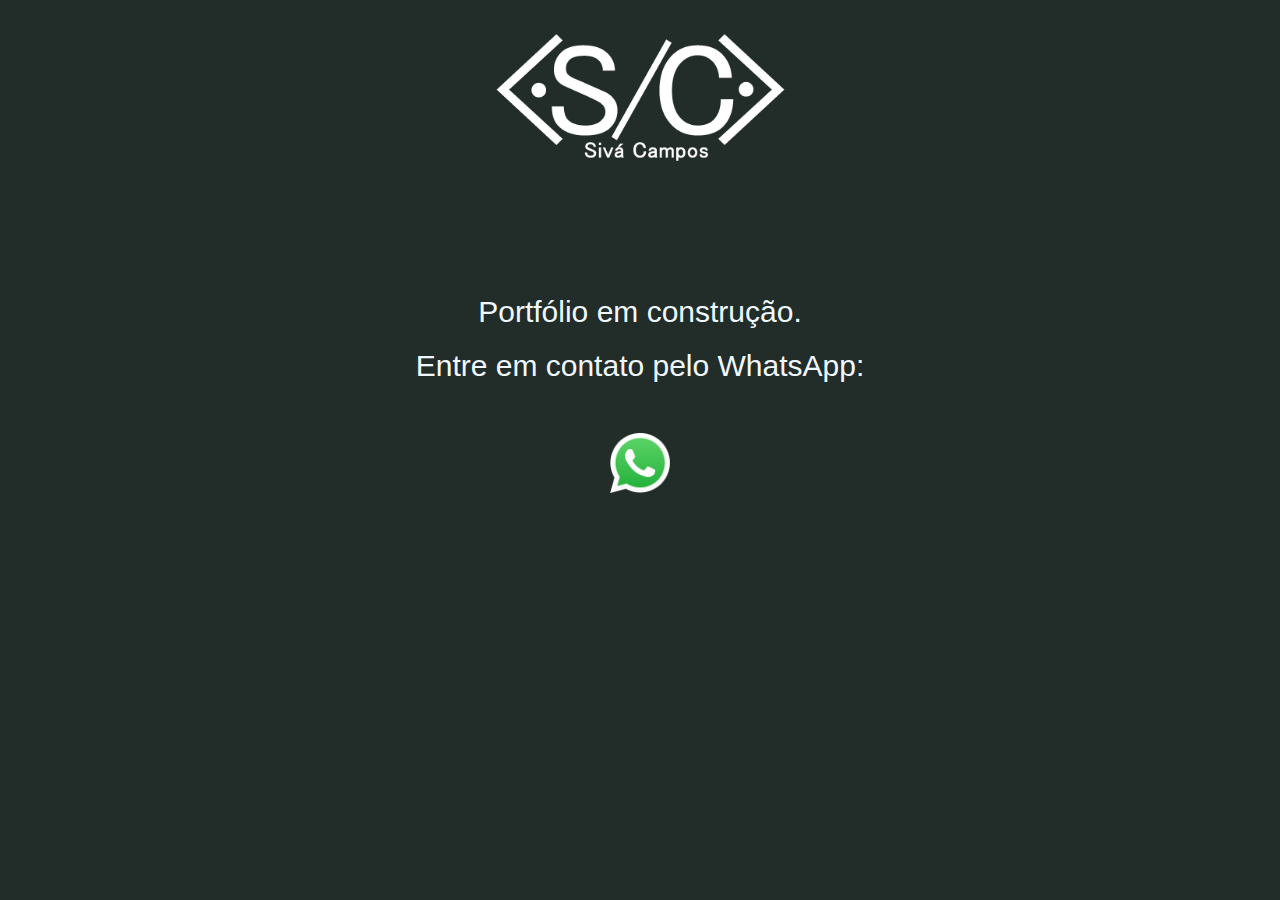
<file: index2.html>
<!DOCTYPE html>
<html lang="pt-br">
<head>
    <meta charset="UTF-8">
    <meta name="viewport" content="width=device-width, initial-scale=1.0">
    <meta html-equiv="X-UA-Compatible" content="IE=edge">
    <link rel="stylesheet" href="style2.css">
    <title>| PORTIFÓLIO SIVÁ |</title>
</head>
<body>
    <div id="logoSiva">
        <img class="logoSiva" src="/Logo Nome/Logo Nome White copy.png" alt="">
    </div>

    <div id="contato">
        <p>
            Portfólio em construção.
        </p>
        <p>
          Entre em contato pelo WhatsApp:  
        </p>
        <a href="https://wa.me/5571992958270" target="_blank"><img src="/img/whatsapp cor.png" alt=""></a>
        
        
         
    </div>
</body>
</html>
</file>
<file: style2.css>
*{
    padding: 0;
    margin: 0;
    box-sizing: border-box;
    font-family: Arial, Helvetica, sans-serif;
}

body{
    background-color: rgb(34, 44, 41);
}

#logoSiva{
    text-align: center;
}

.logoSiva{
    width: 300px;
}

#contato{
    display: grid;
    grid-auto-flow: row;
    justify-content: center;
    text-align: center;
    margin-top: 10%;
}

p{
    color: aliceblue;
    font-size: 30px;
    margin-bottom: 20px;
}

img{
    width: 60px;
    /*align-items: center;
    margin-left: 0%;*/
    margin-top: 30px;
    cursor: pointer;
}
</file>
